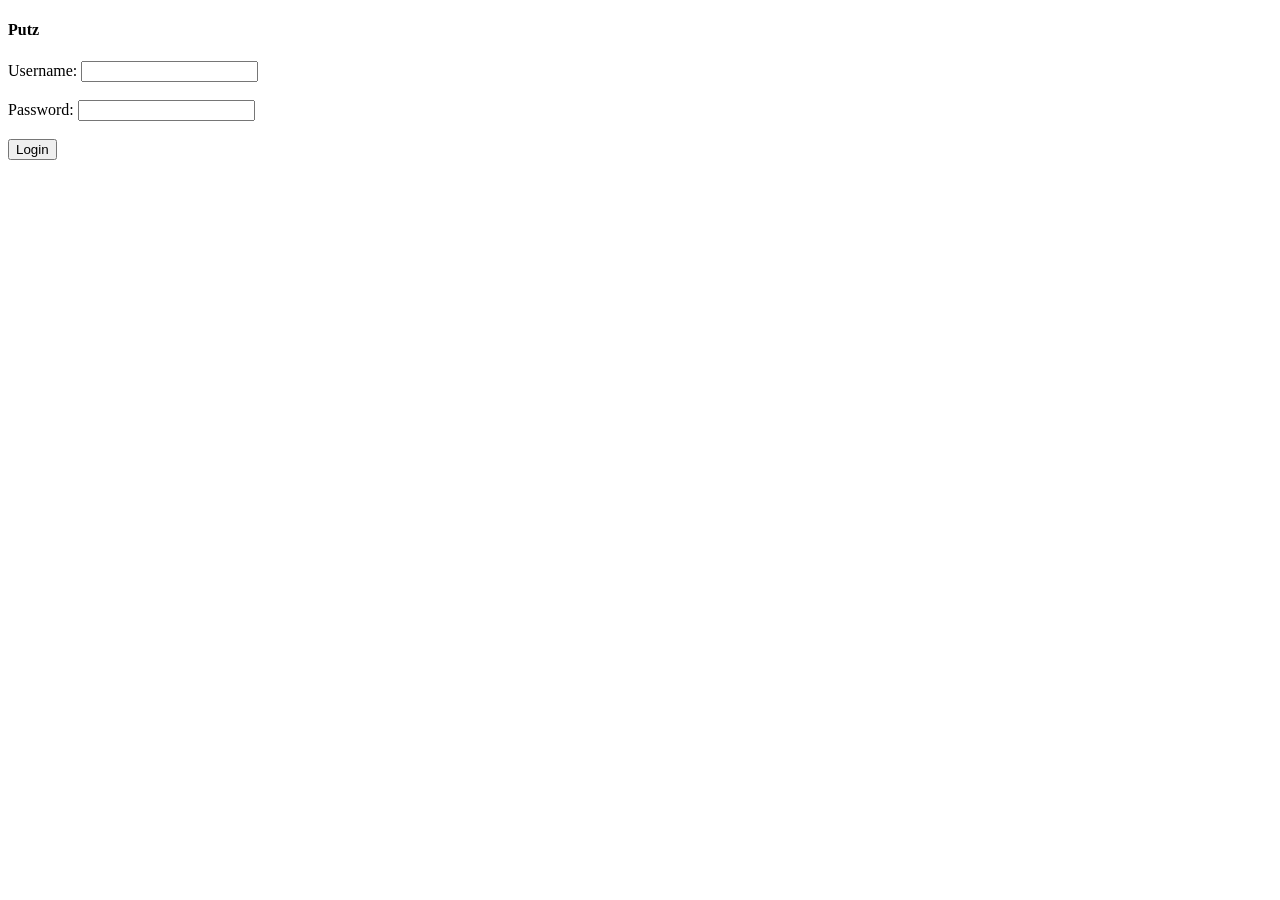
<file: legend.html>
<!DOCTYPE html>
<html lang="en">
<head>
    <meta charset="UTF-8">
    <meta name="viewport" content="width=device-width, initial-scale=1.0">
    <title>Document</title>
</head>
<body>
    <h4>Putz</h4>
    <form action="login.html" method="post">
        <label for="username">Username:</label>
        <input type="text" id="username" name="username" required><br><br>
        <label for="password">Password:</label>
        <input type="password" id="password" name="password" required><br><br>
        <input type="submit" value="Login">
</body>
</html>
</file>
